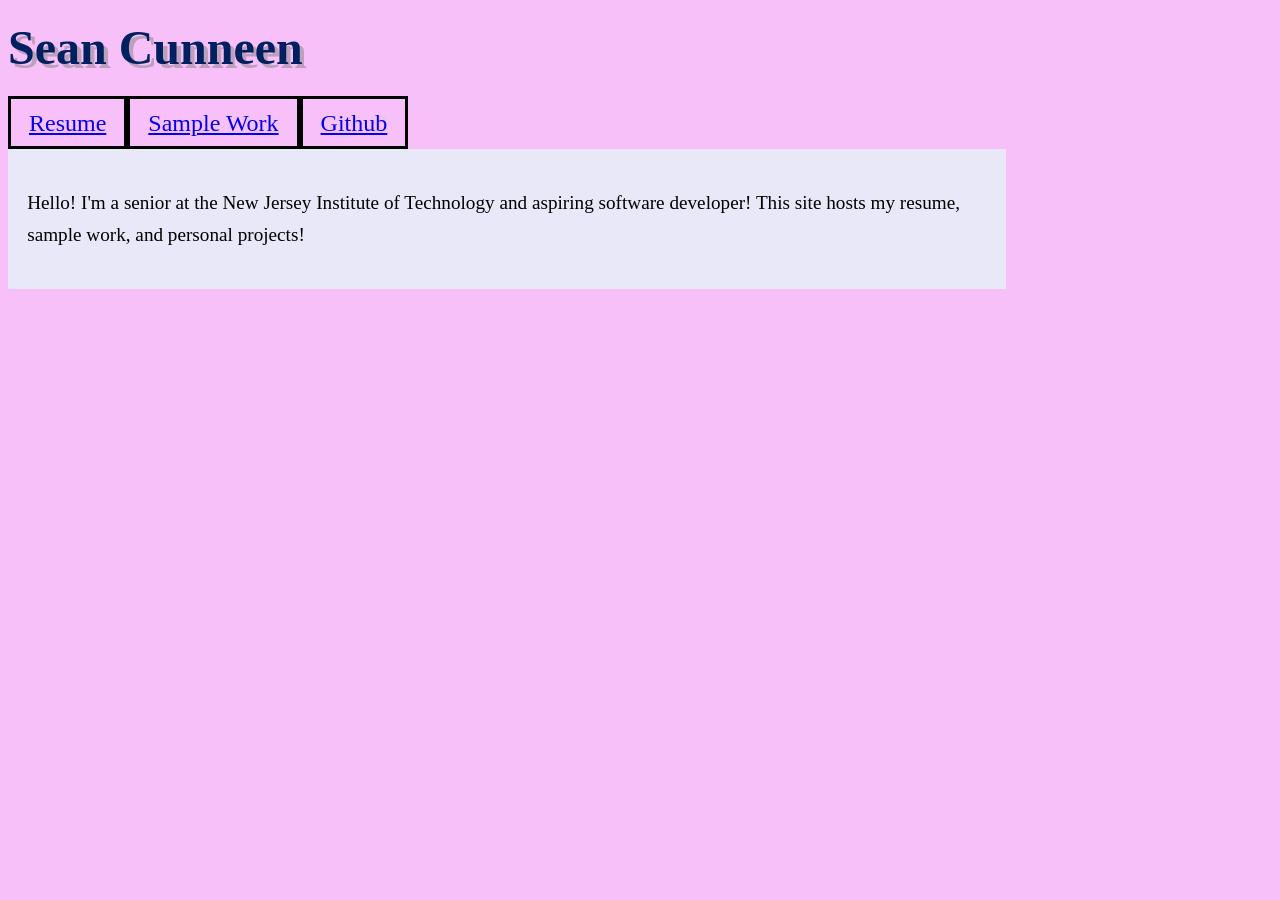
<file: index.html>
<!DOCTYPE html>
<html lang="en">
	<head>
		<title>Sean Cunneen</title>
		<link rel="stylesheet" href="/index.css"/>
	</head>
	<body>
		<header>
			<h1>Sean Cunneen</h1>
			<nav>
				<ul>
					<li><a href="resume.html">Resume</a></li>
					<li><a href="/sample_work/">Sample Work</a></li>
					<li><a href="https://github.com/alexcat3/">Github</a></li>
				</ul>
			</nav>
		</header>

		<main>
			<p>
				Hello! I'm a senior at the New Jersey Institute of Technology and aspiring software developer!
				This site hosts my resume, sample work, and personal projects!
			</p>
		</main>
	</body>
</html>
</file>
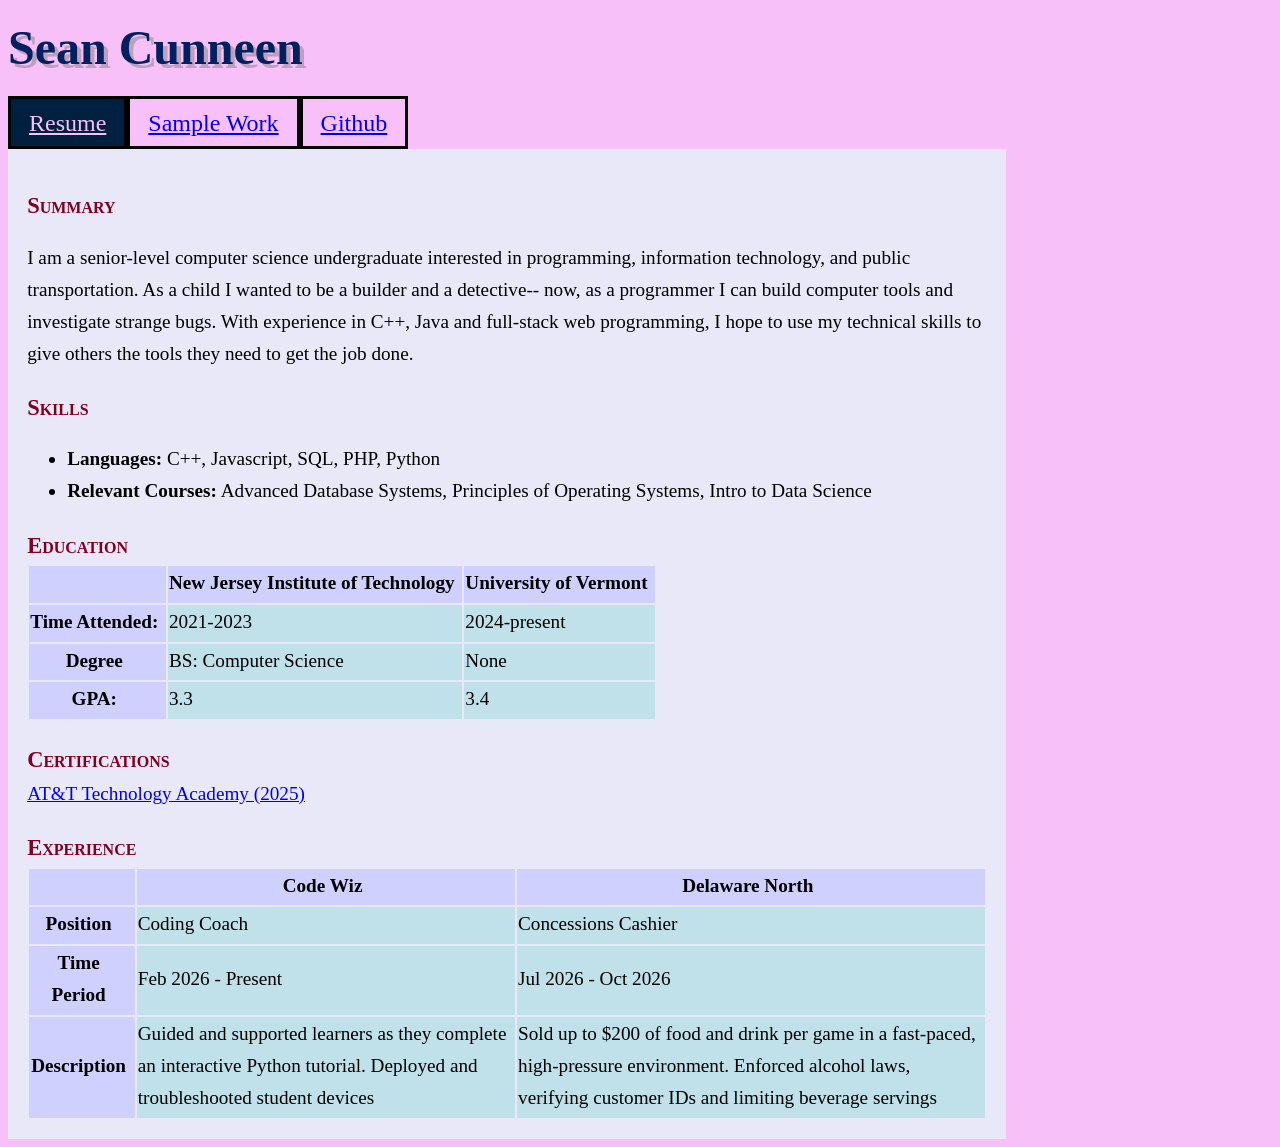
<file: resume.html>
<!DOCTYPE html>
<html lang="en">
	<head>
		<title>Sean Cunneen</title>
		<link rel="stylesheet" href="/index.css"/>
	</head>
	<body>
		<header>
			<h1>Sean Cunneen</h1>
			<nav>
				<ul>
					<li class="current_page"><a href="resume.html">Resume</a></li>
					<li><a href="/sample_work/">Sample Work</a></li>
					<li><a href="https://github.com/alexcat3/">Github</a></li>
				</ul>
			</nav>
		</header>

		<main>
			<h3>Summary</h3>
			<p>I am a senior-level computer science undergraduate interested in programming, 
			information technology, and public transportation. As a child I wanted to be a builder
			and a detective-- now, as a programmer I can build computer tools and investigate strange 
			bugs. With experience in C++, Java and full-stack web programming, I hope to use my technical
			skills to give others the tools they need to get the job done.
			</p>
			
			<h3>Skills</h3>
			<ul>
				<li><strong>Languages:</strong> C++, Javascript, SQL, PHP, Python</li>
				<li><strong>Relevant Courses:</strong> Advanced Database Systems, Principles of Operating Systems,
					Intro to Data Science</li>
			</ul>
			
			<h3>Education</h3>
			<table>
				<tr><th></th><th>New Jersey Institute of Technology</th><th>University of Vermont</td></tr>
				<tr><th>Time Attended:</th><td>2021-2023</td><td>2024-present</td></tr>
				<tr><th>Degree</th><td>BS: Computer Science</td><td>None</td></tr>
				<tr><th>GPA:</th><td>3.3</td><td>3.4</td></tr>
			</table>
			
			<h3>Certifications</h3>
			<a href="https://www.credly.com/badges/1cf86c46-ba69-44fe-9b7c-41ab74c9ab1c/public_url">
				AT&T Technology Academy (2025)
			</a>
			
			<h3>Experience</h3>
			<table>
				<thead>
					<tr><th></th><th>Code Wiz</th> <th>Delaware North</th></tr>
				</thead>
				<tbody>
					<tr><th>Position</th><td>Coding Coach</td><td>Concessions Cashier</td></tr>
					<tr><th>Time Period</th> <td>Feb 2026 - Present</td> <td>Jul 2026 - Oct 2026</td></tr>
					<tr>
						<th>Description</th>
						<td>Guided and supported learners as they complete an interactive Python tutorial.
							Deployed and troubleshooted student devices</td>
						<td>Sold up to $200 of food and drink per game in a fast-paced, high-pressure environment.
							Enforced alcohol laws, verifying customer IDs and limiting beverage servings</td>
					</tr>
				</tbody>
			</table>

		</main>
	</body>
</html>
</file>
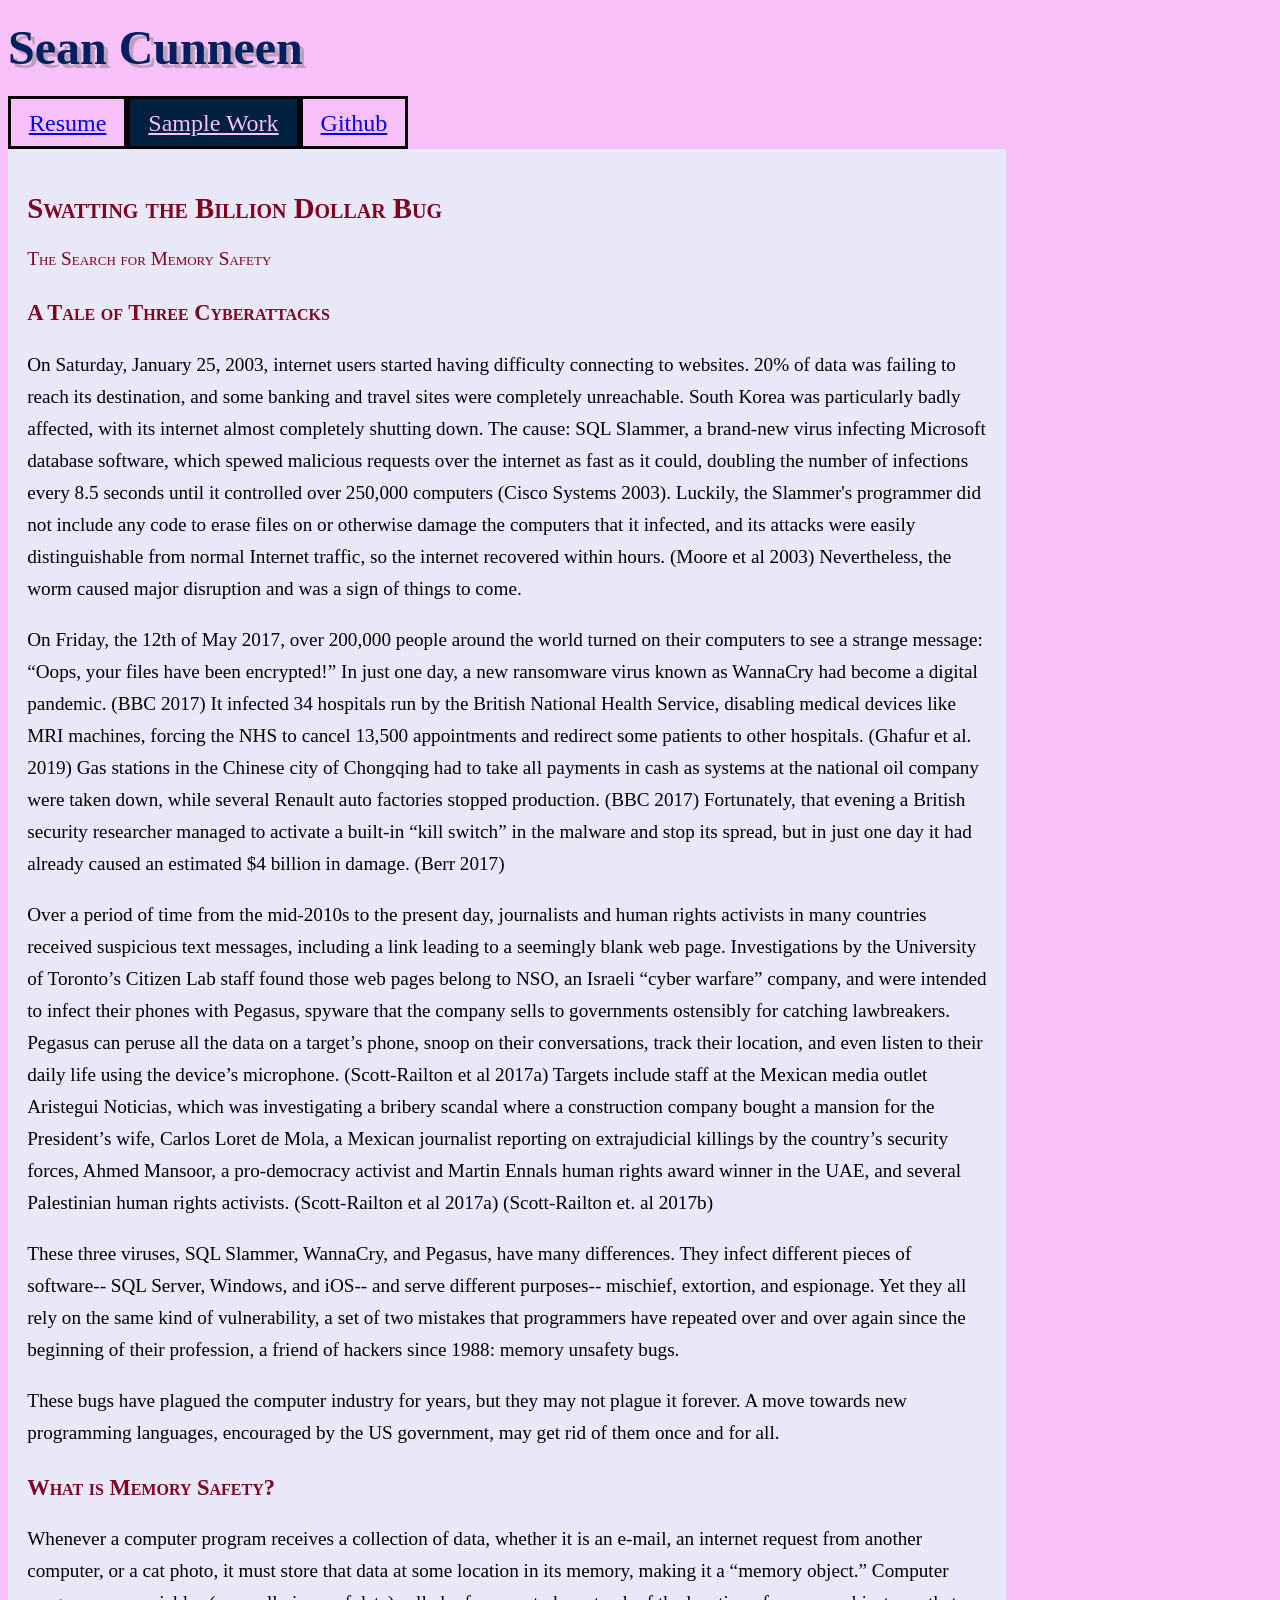
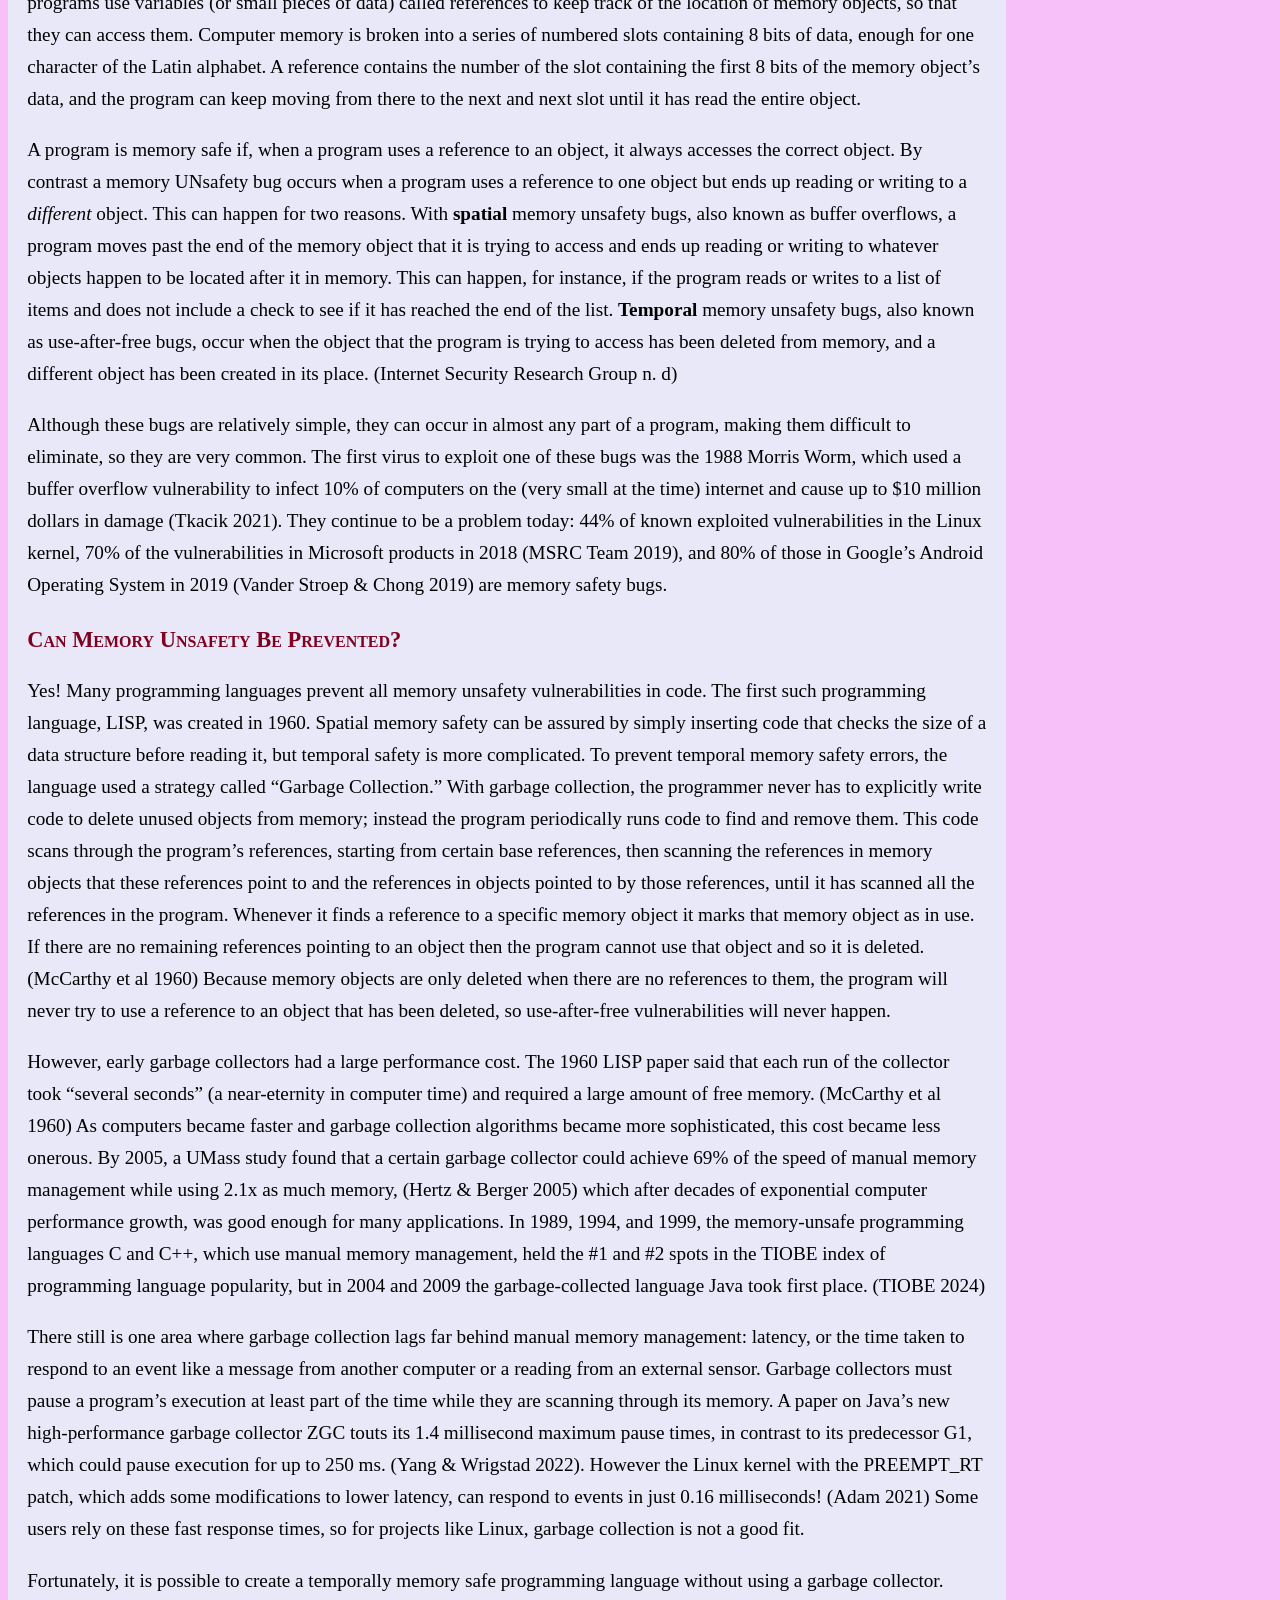
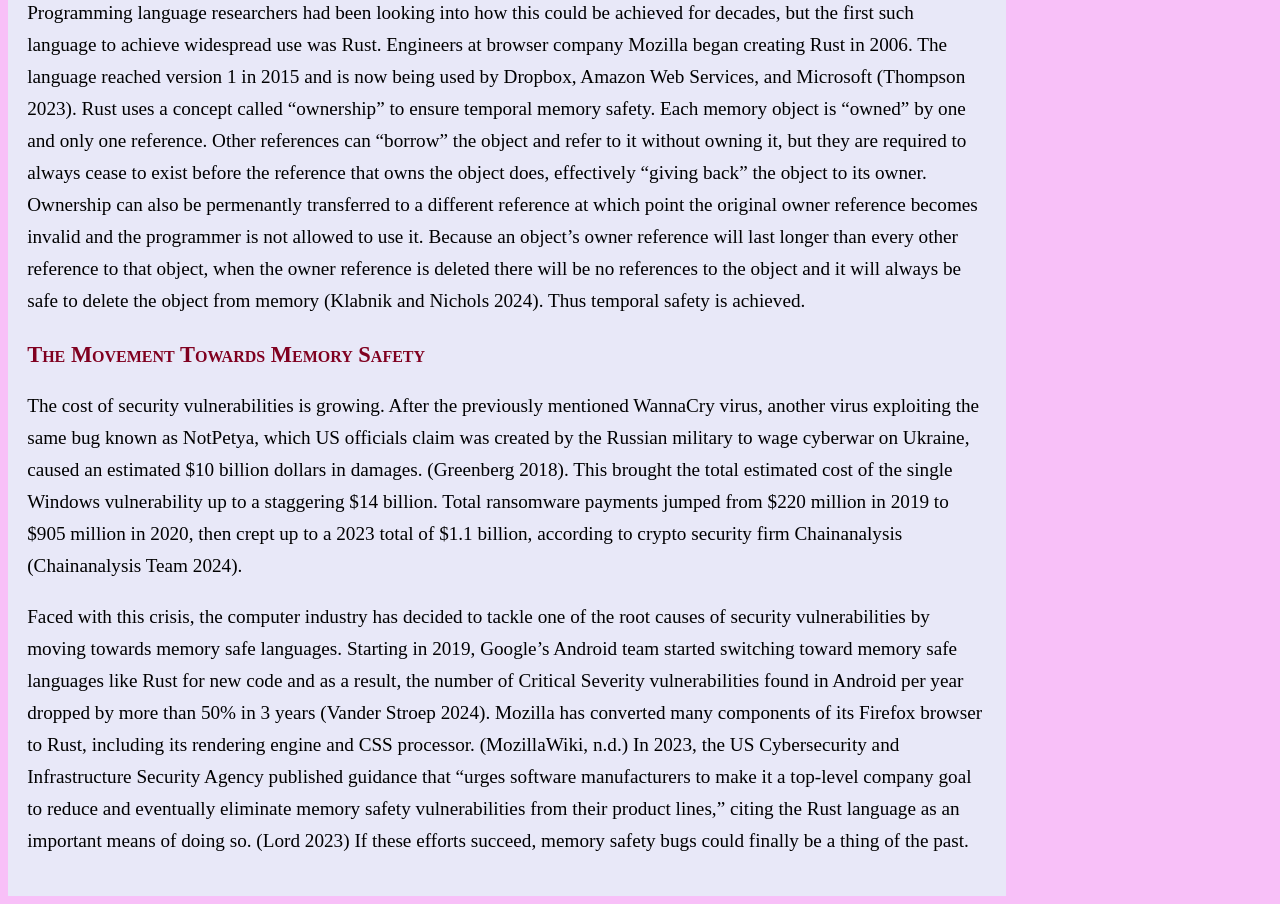
<file: sample_work/memory_safety.html>
<!DOCTYPE html>
<html lang="en">
	<head>
		<meta charset="UTF-8"/>
		<title>Sean Cunneen</title>
		<link rel="stylesheet" href="/index.css"/>
	</head>
	<body>
		<header>
			<h1>Sean Cunneen</h1>
			<nav>
				<ul>
					<li><a href="/resume.html">Resume</a></li>
					<li class="current_page"><a href="/sample_work">Sample Work</a></li>
					<li><a href="https://github.com/alexcat3/">Github</a></li>
				</ul>
			</nav>
		</header>

		<main>
			<hgroup>
				<h2>Swatting the Billion Dollar Bug</h2>
				<p>The Search for Memory Safety</p>
			</hgroup>
			<h3>A Tale of Three Cyberattacks</h3>
			<p>
				On Saturday, January 25, 2003, internet users started having difficulty connecting to websites. 
				20% of data was failing to reach its destination, and some banking and travel sites were completely unreachable.
				South Korea was particularly badly affected, with its internet almost completely shutting down. 
				The cause: SQL Slammer, a brand-new virus infecting Microsoft database software,
				which spewed malicious requests over the internet as fast as it could,
				doubling the number of infections every 8.5 seconds until it controlled over 250,000 computers (Cisco Systems 2003).
				Luckily, the Slammer's programmer did not include any code to erase files on or otherwise damage the computers that it infected,
				and its attacks were easily distinguishable from normal Internet traffic, so the internet recovered within hours.
				(Moore et al 2003) Nevertheless, the worm caused major disruption and was a sign of things to come.
			</p>
			<p>
				On Friday, the 12th of May 2017, over 200,000 people around the world turned on their computers to see a strange message:
				“Oops, your files have been encrypted!” In just one day, a new ransomware virus known as WannaCry had become a digital pandemic.
				(BBC 2017) It infected 34 hospitals run by the British National Health Service, disabling medical devices like MRI machines,
				forcing the NHS to cancel 13,500 appointments and redirect some patients to other hospitals. (Ghafur et al. 2019) 
				Gas stations in the Chinese city of Chongqing had to take all payments in cash as systems at the national oil company 
				were taken down, while several Renault auto factories stopped production. (BBC 2017) 
				Fortunately, that evening a British security researcher managed to activate a built-in “kill switch” in the malware
				and stop its spread, but in just one day it had already caused an estimated $4 billion in damage. (Berr 2017)
			</p>
			<p>
				Over a period of time from the mid-2010s to the present day, journalists and human rights activists in many countries 
				received suspicious text messages, including a link leading to a seemingly blank web page.
				Investigations by the University of Toronto’s Citizen Lab staff found those web pages belong to NSO,
				an Israeli “cyber warfare” company, and were intended to infect their phones with Pegasus,
				spyware that the company sells to governments ostensibly for catching lawbreakers.
				Pegasus can peruse all the data on a target’s phone, snoop on their conversations,
				track their location, and even listen to their daily life using the device’s microphone. (Scott-Railton et al 2017a)
				Targets include staff at the Mexican media outlet Aristegui Noticias,
				which was investigating a bribery scandal where a construction company bought a mansion for the President’s wife,
				Carlos Loret de Mola, a Mexican journalist reporting on extrajudicial killings by the country’s security forces,
				Ahmed Mansoor, a pro-democracy activist and Martin Ennals human rights award winner in the UAE,
				and several Palestinian human rights activists. (Scott-Railton et al 2017a) (Scott-Railton et. al 2017b)
			</p>
			<p>
				These three viruses, SQL Slammer, WannaCry, and Pegasus, have many differences.
				They infect different pieces of software-- SQL Server, Windows, and iOS-- and serve different purposes--
				mischief, extortion, and espionage. Yet they all rely on the same kind of vulnerability,
				a set of two mistakes that programmers have repeated over and over again since the beginning of their profession,
				a friend of hackers since 1988: memory unsafety bugs. 
			</p>
			<p>
				These bugs have plagued the computer industry for years, but they may not plague it forever. 
				A move towards new programming languages, encouraged by the US government, may get rid of them once and for all.

			</p>
			
			<h3>What is Memory Safety?</h3>
			<p>
				Whenever a computer program receives a collection of data, whether it is an 
				e-mail, an internet request from another computer, or a cat photo, it must store 
				that data at some location in its memory, making it a “memory object.” Computer programs 
				use variables (or small pieces of data) called references to keep track of the location 
				of memory objects, so that they can access them. Computer memory is broken into a series 
				of numbered slots containing 8 bits of data, enough for one character of the Latin alphabet.
				A reference contains the number of the slot containing the first 8 bits of
				the memory object’s data, and the program can keep moving from there to the next and next slot
				until it has read the entire object.
			</p>
			<p>
				A program is memory safe if, when a program uses a reference to an object,
				it always accesses the correct object. By contrast a memory UNsafety bug occurs
				when a program uses a reference to one object but ends up reading or writing
				to a <em>different</em> object. This can happen for two reasons.
				With <strong>spatial</strong> memory unsafety bugs,
				also known as buffer overflows, a program moves past the end of the memory object
				that it is trying to access and ends up reading or writing to
				whatever objects happen to be located after it in memory.
				This can happen, for instance, if the program reads or writes to a list of items
				and does not include a check to see if it has reached the end of the list.
				<strong>Temporal</strong> memory unsafety bugs, also known as use-after-free bugs,
				occur when the object that the program is trying to access has been deleted from memory,
				and a different object has been created in its place. (Internet Security Research Group n. d)
			</p>
			
			<p>
				Although these bugs are relatively simple, they can occur in almost any part of a program, 
				making them difficult to eliminate, so they are very common. The first virus to exploit one of these bugs
				was the 1988 Morris Worm, which used a buffer overflow vulnerability to infect 10% of computers
				on the (very small at the time) internet and cause up to $10 million dollars in damage (Tkacik 2021).
				They continue to be a problem today: 44% of known exploited vulnerabilities in the Linux kernel,
				70% of the vulnerabilities in Microsoft products in 2018 (MSRC Team 2019), and 80% of those
				in Google’s Android Operating System in 2019 (Vander Stroep & Chong 2019) are memory safety bugs.
			</p>
			
			
			<h3>Can Memory Unsafety Be Prevented?</h3>
			<p>
				Yes! Many programming languages prevent all memory unsafety vulnerabilities in code.
				The first such programming language, LISP, was created in 1960.
				Spatial memory safety can be assured by simply inserting code that checks the size of a data structure
				before reading it, but temporal safety is more complicated. To prevent temporal memory safety errors,
				the language used a strategy called “Garbage Collection.” 
				With garbage collection, the programmer never has to explicitly write code to delete unused objects from memory;
				instead the program periodically runs code to find and remove them.
				This code scans through the program’s references, starting from certain base references,
				then scanning the references in memory objects that these references point to
				and the references in objects pointed to by those references,
				until it has scanned all the references in the program. 
				Whenever it finds a reference to a specific memory object it marks that memory object as in use.
				If there are no remaining references pointing to an object then the program cannot use that object
				and so it is deleted.  (McCarthy et al 1960) Because memory objects are only deleted when there are no references
				to them, the program will never try to use a reference to an object that has been deleted,
				so use-after-free vulnerabilities will never happen.
			</p>
			
			<p>
				However, early garbage collectors had a large performance cost. 
				The 1960 LISP paper said that each run of the collector took “several seconds”
				(a near-eternity in computer time) and required a large amount of free memory. 
				(McCarthy et al 1960) As computers became faster and garbage collection algorithms
				became more sophisticated, this cost became less onerous. 
				By 2005, a UMass study found that a certain garbage collector could achieve 69% of the speed 
				of manual memory management while using 2.1x as much memory, (Hertz & Berger 2005) 
				which after decades of exponential computer performance growth, was good enough for many applications. 
				In 1989, 1994, and 1999, the memory-unsafe programming languages C and C++, which use manual memory management,
				held the #1 and #2 spots in the TIOBE index of programming language popularity, 
				but in 2004 and 2009 the garbage-collected language Java took first place. (TIOBE 2024) 
			</p>
			
			<p>
				There still is one area where garbage collection lags far behind manual memory management: 
				latency, or the time taken to respond to an event like a message from another computer 
				or a reading from an external sensor. Garbage collectors must pause a program’s execution 
				at least part of the time while they are scanning through its memory. 
				A paper on Java’s new high-performance garbage collector ZGC touts its 1.4 millisecond maximum pause times, 
				in contrast to its predecessor G1, which could pause execution for up to 250 ms. (Yang & Wrigstad 2022). 
				However the Linux kernel with the PREEMPT_RT patch, which adds some modifications to lower latency, 
				can respond to events in just 0.16 milliseconds! (Adam 2021) Some users rely on these fast response times, 
				so for projects like Linux, garbage collection is not a good fit.
			</p>
			<p>
				Fortunately, it is possible to create a temporally memory safe programming language without using a garbage collector. 
				Programming language researchers had been looking into how this could be achieved for decades, 
				but the first such language to achieve widespread use was Rust. 
				Engineers at browser company Mozilla began creating Rust in 2006. 
				The language reached version 1 in 2015 and is now being used by Dropbox, Amazon Web Services, and Microsoft (Thompson 2023).
				Rust uses a concept called “ownership” to ensure temporal memory safety. 
				Each memory object is “owned” by one and only one reference. 
				Other references can “borrow” the object and refer to it without owning it, 
				but they are required to always cease to exist before the reference that owns the object does, 
				effectively “giving back” the object to its owner. 
				Ownership can also be permenantly transferred to a different reference at which point the original owner reference 
				becomes invalid and the programmer is not allowed to use it. 
				Because an object’s owner reference will last longer than every other reference to that object, 
				when the owner reference is deleted there will be no references to the object 
				and it will always be safe to delete the object from memory (Klabnik and Nichols 2024). Thus temporal safety is achieved.
			</p>
			
			<h3>The Movement Towards Memory Safety</h3>
			<p>
				The cost of security vulnerabilities is growing. After the previously mentioned WannaCry virus, 
				another virus exploiting the same bug known as NotPetya, 
				which US officials claim was created by the Russian military to wage cyberwar on Ukraine,
				caused an estimated $10 billion dollars in damages. (Greenberg 2018). 
				This brought the total estimated cost of the single Windows vulnerability up to a staggering $14 billion. 
				Total ransomware payments jumped from $220 million in 2019 to $905 million in 2020, 
				then crept up to a 2023 total of $1.1 billion, according to crypto security firm Chainanalysis 
				(Chainanalysis Team 2024).
			</p>
			<p>
				Faced with this crisis, the computer industry has decided to tackle one of the root causes of security vulnerabilities 
				by moving towards memory safe languages. Starting in 2019, Google’s Android team started switching toward memory safe languages 
				like Rust for new code and as a result, 
				the number of Critical Severity vulnerabilities found in Android per year dropped by more than 50% in 3 years 
				(Vander Stroep 2024). Mozilla has converted many components of its Firefox browser to Rust, 
				including its rendering engine and CSS processor. (MozillaWiki, n.d.) 
				In 2023, the US Cybersecurity and Infrastructure Security Agency published guidance that 
				“urges software manufacturers to make it a top-level company goal to reduce 
				and eventually eliminate memory safety vulnerabilities from their product lines,” 
				citing the Rust language as an important means of doing so. 
				(Lord 2023) If these efforts succeed, memory safety bugs could finally be a thing of the past.


			</p>
		</main>
	</body>
</html>
</file>
<file: index.css>
body{
	color: light-dark(#002060, #F8C0F8);
	color-scheme: light dark;
	background-color: light-dark(#F8C0F8, #002040);
	font-family:Georgia;
	line-height:2em;

}

td,th{
	padding-right: .4em;
	padding-bottom: .2em;
	color: light-dark(#000000, #E0E0F8);
}

td{
	background-color: light-dark(#C0E0EA,#002040);
}
th{
	background-color: light-dark(#D0D0FF, #400040);
}

header {
	h1 {
		text-shadow: .09em .09em rgb(128 128 128 / .5);
	}
	font-size: 1.5em;
	nav ul{
		display:flex;
		padding: 0;
		margin: 0;
		list-style-type:none;
		li{
			display:block;
			padding-right:.75em;
			padding-left:.75em;
			padding-bottom:.3em;
			padding-top: .3em;
			border: medium solid black;
		}
	}
	.current_page{
		background-color: light-dark(#002040, #F8C0F8);
		a {
			color: light-dark(#F8C0F8, #002040);
		}
	}
}


main{
	background-color: light-dark(#E8E8F8, #000000);
	color: light-dark(#000000, #D0FFD0);
	font-size:1.2em;
	padding: 1em;
	max-width: 50em;
	
	h2, h3, hgroup > p{
		color: light-dark(#800020, #FF8080);
		font-variant: small-caps;
		margin-bottom:.1em;
		padding-bottom:0px;
	}
}
</file>
